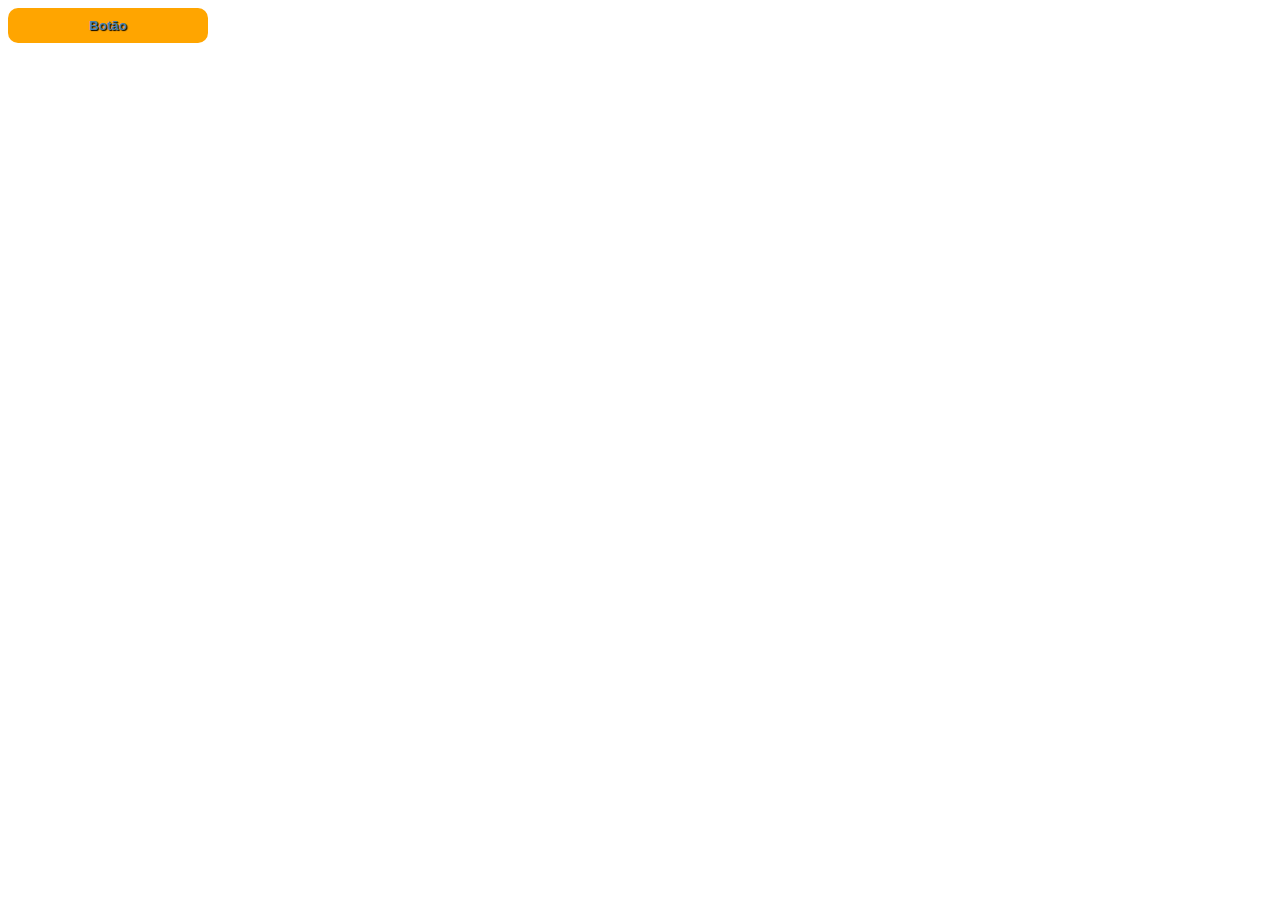
<file: Vida FullStack/Aula 04/index.html>
<!DOCTYPE html>
<html lang="pt-br">
<head>
    <meta charset="UTF-8">
    <meta http-equiv="X-UA-Compatible" content="IE=edge">
    <meta name="viewport" content="width=device-width, initial-scale=1.0">
    <title>Aula 04 - Herança e Extend</title>

    <link rel="stylesheet" href="aula04.css">

</head>

<body>
    
    <button class="botão botão_laranja botão_laranja2">Botão</button>

    <!--Uma vez que a classe "botão_laranja" já herda a classe "botão", "botão" pode ser suprimida do atributo "class".-->

</body>

</html>
</file>
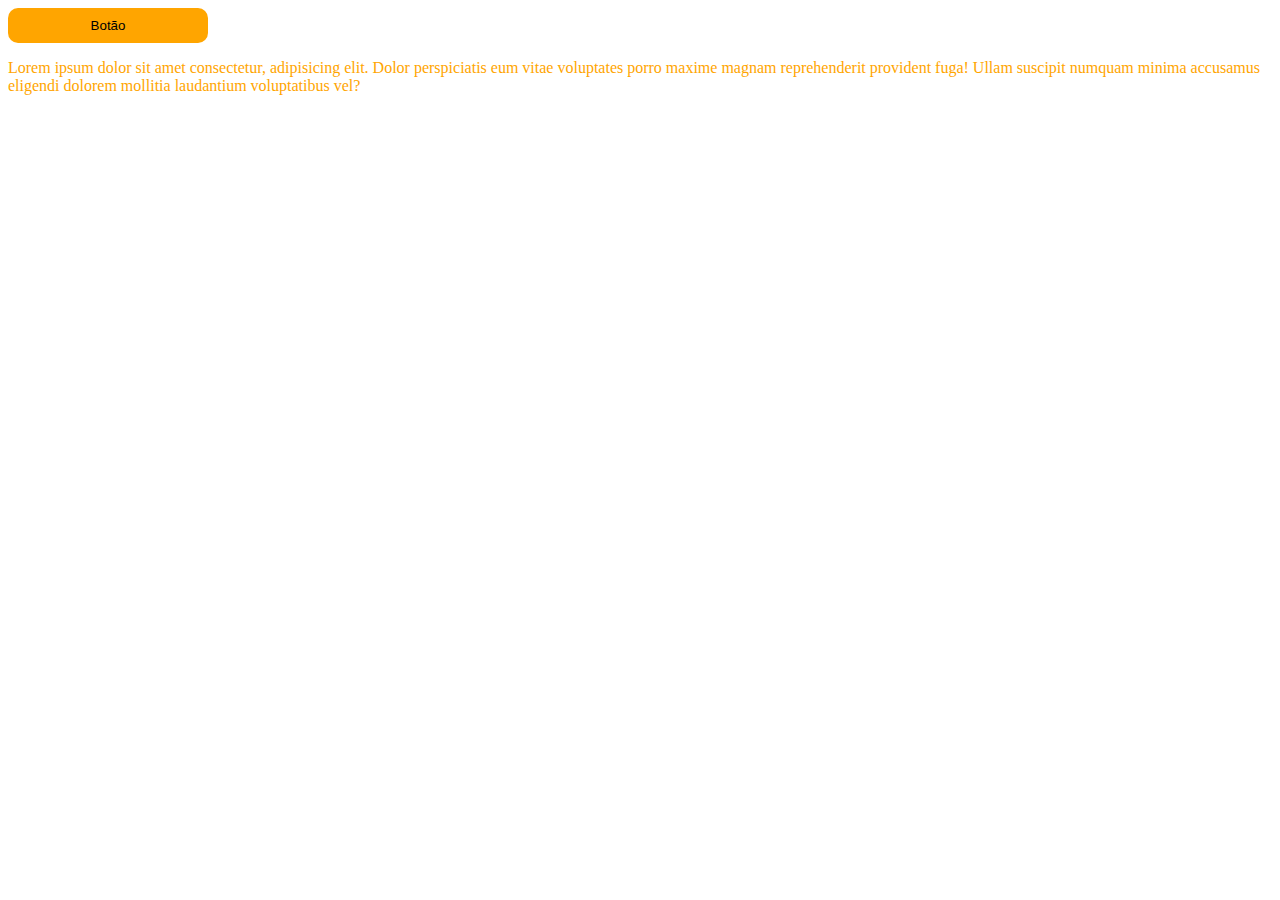
<file: Vida FullStack/Aula 05/index.html>
<!DOCTYPE html>
<html lang="pt-br">
<head>
    <meta charset="UTF-8">
    <meta http-equiv="X-UA-Compatible" content="IE=edge">
    <meta name="viewport" content="width=device-width, initial-scale=1.0">
    <title>Variáveis e Import</title>

    <link rel="stylesheet" href="aula05.css">

</head>

<body>
    
    <button class="botão botão_laranja">Botão</button>

    <p>Lorem ipsum dolor sit amet consectetur, adipisicing elit. Dolor perspiciatis eum vitae voluptates porro maxime magnam reprehenderit provident fuga! Ullam suscipit numquam minima accusamus eligendi dolorem mollitia laudantium voluptatibus vel?</p>

</body>

</html>
</file>
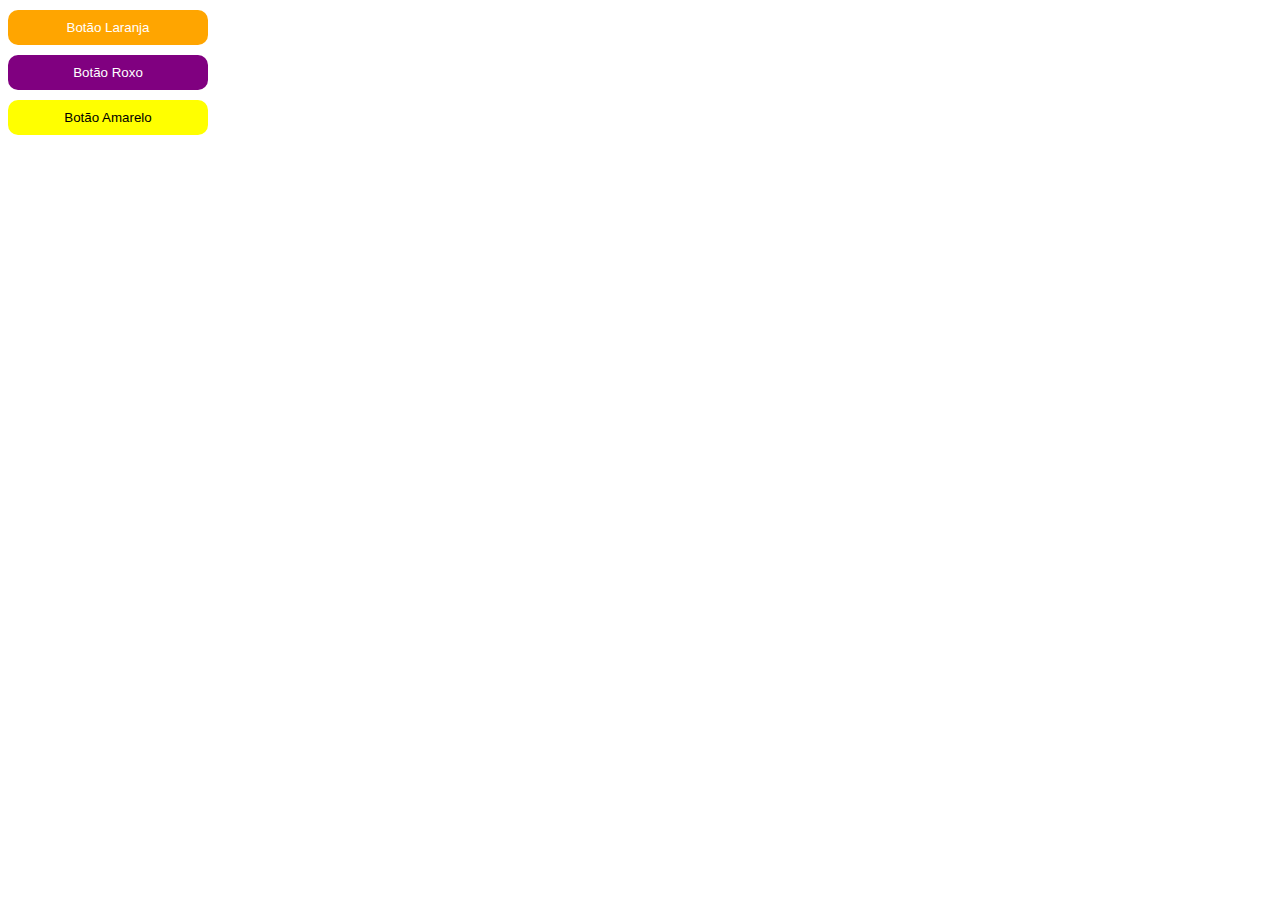
<file: Vida FullStack/Aula 06/index.html>
<!DOCTYPE html>
<html lang="pt-br">
<head>
    <meta charset="UTF-8">
    <meta http-equiv="X-UA-Compatible" content="IE=edge">
    <meta name="viewport" content="width=device-width, initial-scale=1.0">
    <title>Mixin</title>

    <link rel="stylesheet" href="aula06.css">

</head>

<body>
    
    <button class="botão_laranja botão_laranja2">Botão Laranja</button>
    <button class="botão_roxo">Botão Roxo</button>
    <button class="botão_amarelo">Botão Amarelo</button>

</body>

</html>
</file>
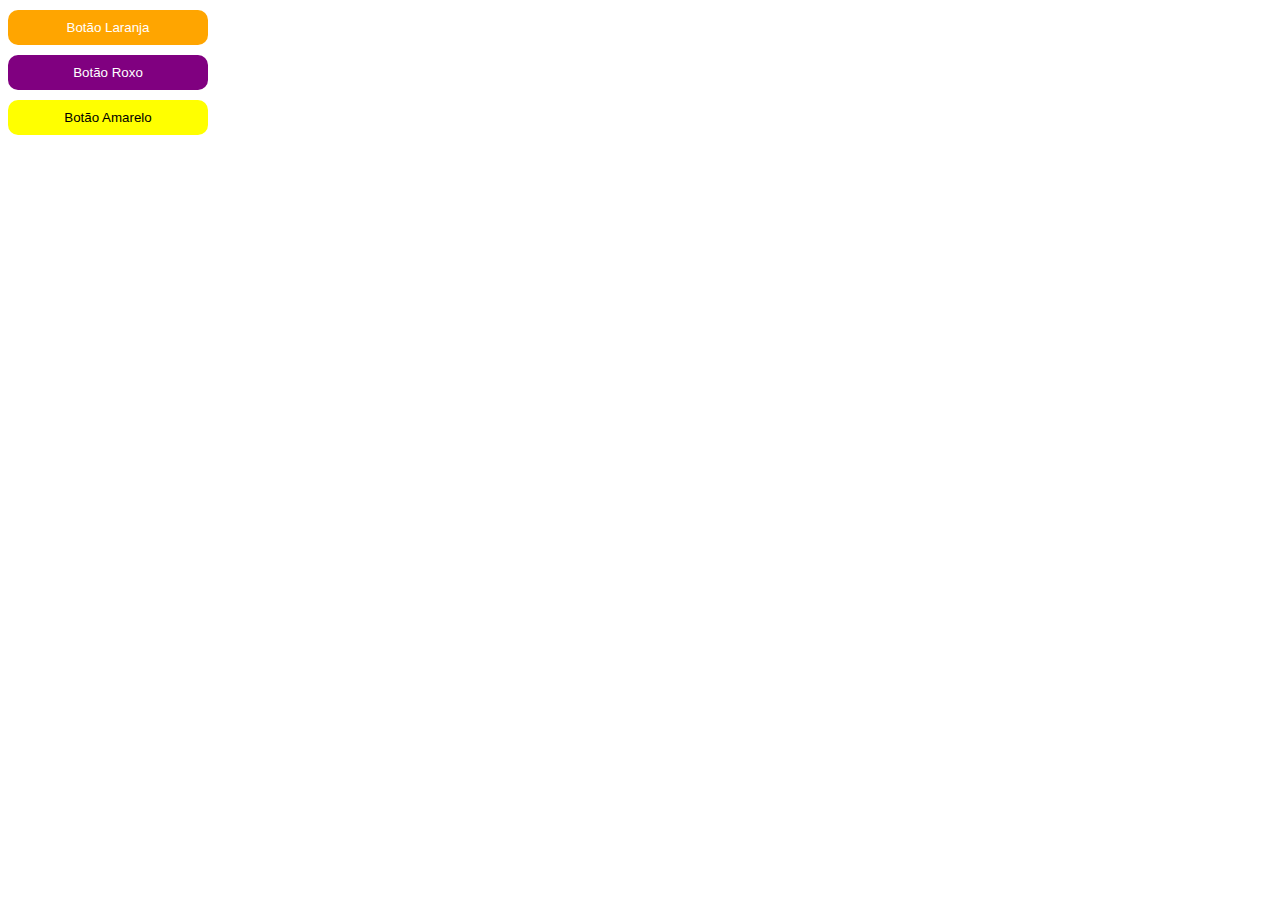
<file: Vida FullStack/Aula 07/index.html>
<!DOCTYPE html>
<html lang="pt-br">
<head>
    <meta charset="UTF-8">
    <meta http-equiv="X-UA-Compatible" content="IE=edge">
    <meta name="viewport" content="width=device-width, initial-scale=1.0">
    <title>Aula 07 - Refatoração e Melhorias</title>

    <link rel="stylesheet" href="aula07.css">

</head>

<body>
    
    <button class="botão botão_laranja botão_laranja2">Botão Laranja</button>
    <button class="botão botão_roxo">Botão Roxo</button>
    <button class="botão botão_amarelo">Botão Amarelo</button>

</body>

</html>
</file>
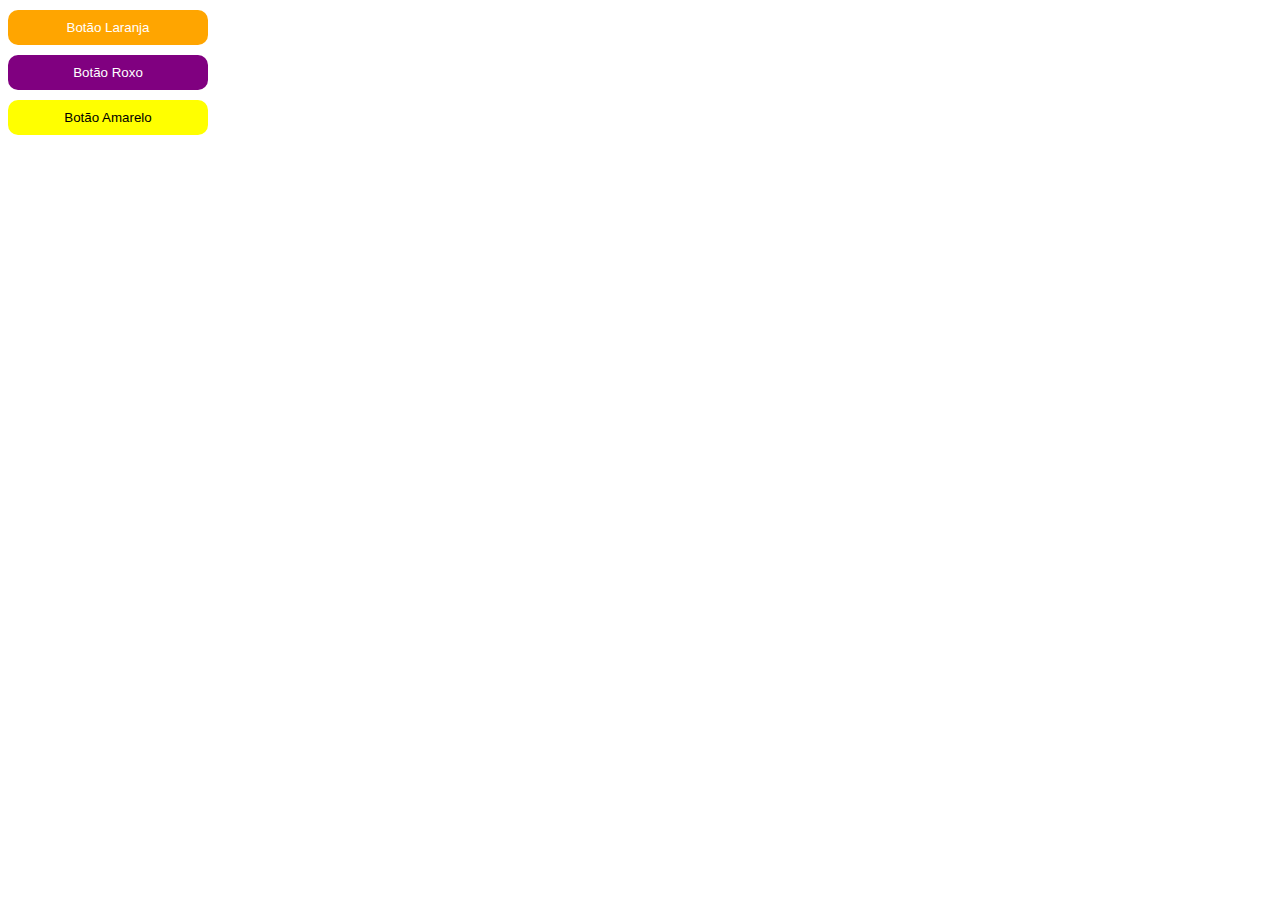
<file: Vida FullStack/Aula 08/index.html>
<!DOCTYPE html>
<html lang="pt-br">
<head>
    <meta charset="UTF-8">
    <meta http-equiv="X-UA-Compatible" content="IE=edge">
    <meta name="viewport" content="width=device-width, initial-scale=1.0">
    <title>Aula 08 - Funções</title>

    <link rel="stylesheet" href="aula08.css">

</head>

<body>
    
    <button class="botão botão_laranja botão_laranja2">Botão Laranja</button>
    <button class="botão botão_roxo">Botão Roxo</button>
    <button class="botão botão_amarelo">Botão Amarelo</button>

</body>

</html>
</file>
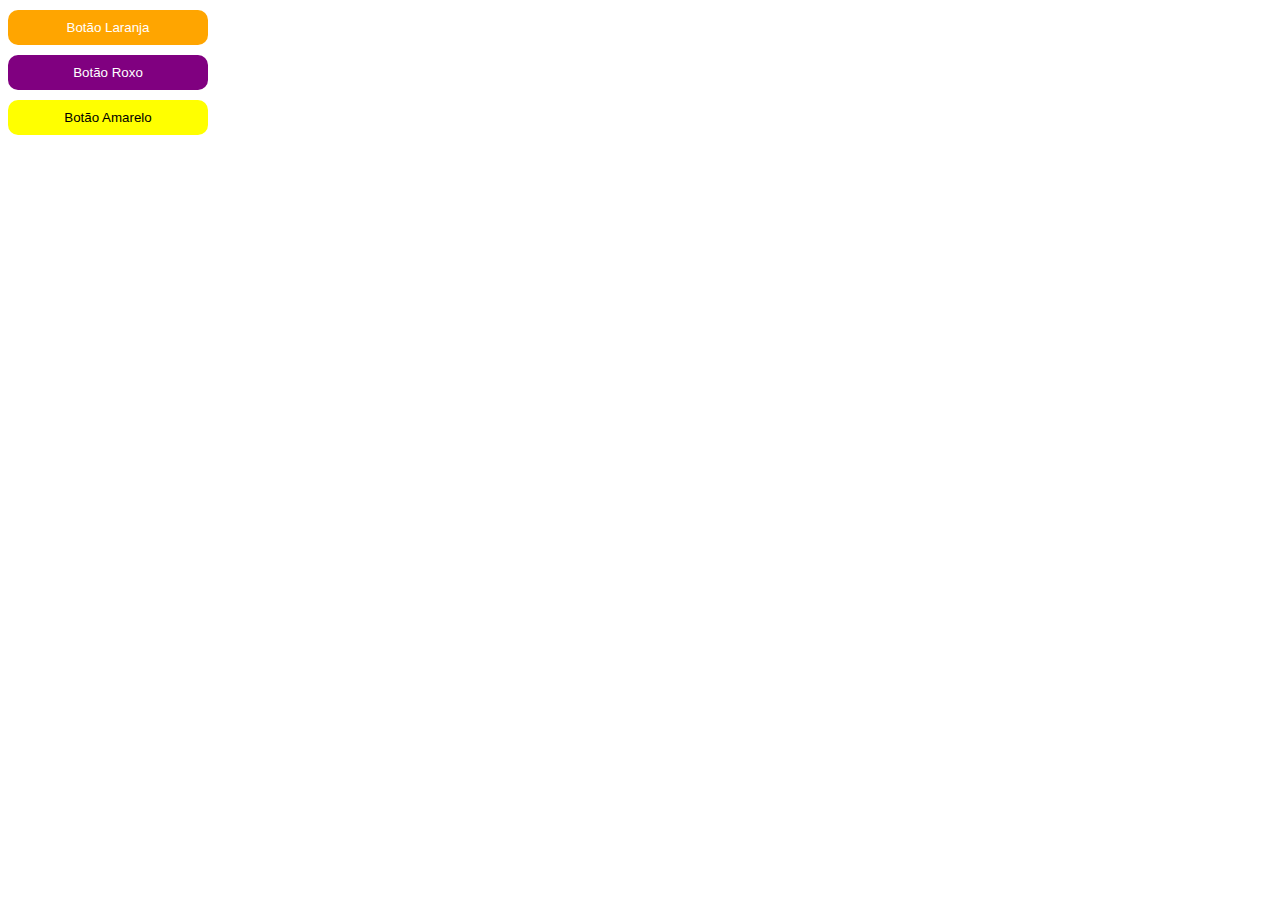
<file: Vida FullStack/Aula 09/index.html>
<!DOCTYPE html>
<html lang="pt-br">
<head>
    <meta charset="UTF-8">
    <meta http-equiv="X-UA-Compatible" content="IE=edge">
    <meta name="viewport" content="width=device-width, initial-scale=1.0">
    <title>Aula 09 - Minify</title>

    <link rel="stylesheet" href="aula09.css">

</head>

<body>
    
    <button class="botão botão_laranja botão_laranja2">Botão Laranja</button>
    <button class="botão botão_roxo">Botão Roxo</button>
    <button class="botão botão_amarelo">Botão Amarelo</button>

</body>

</html>
</file>
<file: Vida FullStack/Aula 04/aula04.css>
@charset "UTF-8";
.botão, .botão_laranja2 {
  width: 200px;
  padding: 10px 0;
  background-color: none;
  border: 0;
  border-radius: 10px;
}
.botão.botão_laranja, .botão_laranja.botão_laranja2 {
  background-color: orange;
}
.botão:hover, .botão_laranja2:hover {
  color: white;
  cursor: pointer;
}

.botão_laranja2 {
  color: steelblue;
  font-weight: bolder;
  text-shadow: 1px 1px 1px black;
}

/*# sourceMappingURL=aula04.css.map */
</file>
<file: Vida FullStack/Aula 05/aula05.css>
@charset "UTF-8";
.botão, .botão_laranja {
  width: 200px;
  padding: 10px 0;
  background-color: none;
  border: 0;
  border-radius: 10px;
}

.botão_laranja {
  background-color: orange;
}

p {
  color: orange;
}

/*# sourceMappingURL=aula05.css.map */
</file>
<file: Vida FullStack/Aula 06/aula06.css>
@charset "UTF-8";
.botão_laranja {
  width: 200px;
  padding: 10px 0;
  background-color: none;
  border: 0;
  border-radius: 10px;
  display: block;
  margin: 10px 0;
  background-color: orange;
  color: white;
}

.botão_roxo {
  width: 200px;
  padding: 10px 0;
  background-color: none;
  border: 0;
  border-radius: 10px;
  display: block;
  margin: 10px 0;
  background-color: purple;
  color: white;
}

.botão_amarelo {
  width: 200px;
  padding: 10px 0;
  background-color: none;
  border: 0;
  border-radius: 10px;
  display: block;
  margin: 10px 0;
  background-color: yellow;
  color: black;
}

/*# sourceMappingURL=aula06.css.map */
</file>
<file: Vida FullStack/Aula 07/aula07.css>
@charset "UTF-8";
.botão {
  width: 200px;
  padding: 10px 0;
  background-color: none;
  border: 0;
  border-radius: 10px;
  display: block;
  margin: 10px 0;
}
.botão.botão_laranja {
  background-color: orange;
  color: white;
}
.botão.botão_roxo {
  background-color: purple;
  color: white;
}
.botão.botão_amarelo {
  background-color: yellow;
  color: black;
}

/*# sourceMappingURL=aula07.css.map */
</file>
<file: Vida FullStack/Aula 08/aula08.css>
@charset "UTF-8";
.botão {
  width: 200px;
  padding: 10px 0;
  background-color: none;
  border: 0;
  border-radius: 10px;
  display: block;
  margin: 10px 0;
}
.botão.botão_laranja {
  background-color: orange;
  color: white;
}
.botão.botão_laranja:hover {
  background: #805380;
}
.botão.botão_roxo {
  background-color: purple;
  color: white;
}
.botão.botão_roxo:hover {
  background: #4000c0;
}
.botão.botão_amarelo {
  background-color: yellow;
  color: black;
}
.botão.botão_amarelo:hover {
  background: gray;
}

/*# sourceMappingURL=aula08.css.map */
</file>
<file: Vida FullStack/Aula 09/aula09.css>
﻿.botão{width:200px;padding:10px 0;background-color:none;border:0;border-radius:10px;display:block;margin:10px 0}.botão.botão_laranja{background-color:orange;color:#fff}.botão.botão_laranja:hover{background:#805380}.botão.botão_roxo{background-color:purple;color:#fff}.botão.botão_roxo:hover{background:#4000c0}.botão.botão_amarelo{background-color:#ff0;color:#000}.botão.botão_amarelo:hover{background:gray}/*# sourceMappingURL=aula09.css.map */
</file>
